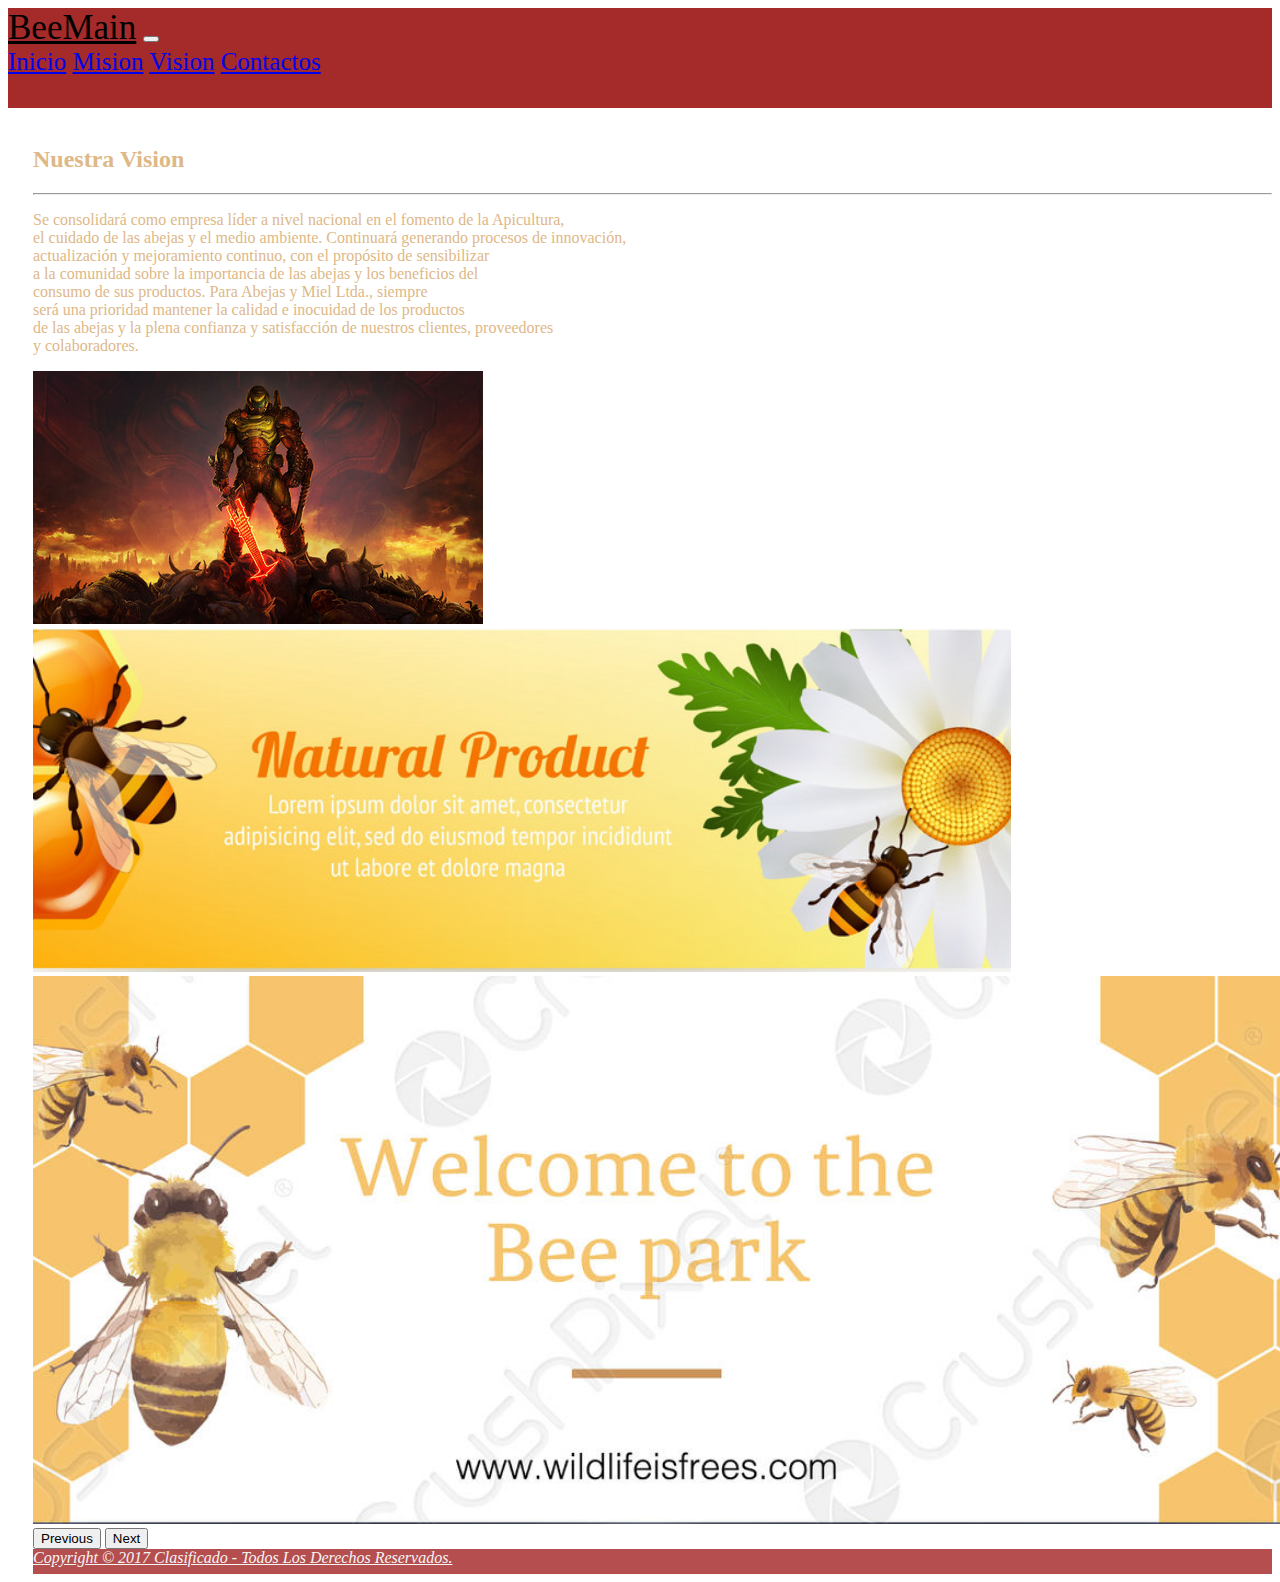
<file: vision.html>
<!doctype html>
<html lang="en">

<head>
    <!-- Required meta tags -->
    <meta charset="utf-8">
    <meta name="viewport" content="width=device-width, initial-scale=1">
    <link rel="stylesheet" href="style.css">
    <link rel="shortcut icon" href="favicon.png">

    <!-- Bootstrap CSS -->
    <link href="https://cdn.jsdelivr.net/npm/bootstrap@5.1.2/dist/css/bootstrap.min.css" rel="stylesheet"
        integrity="sha384-uWxY/CJNBR+1zjPWmfnSnVxwRheevXITnMqoEIeG1LJrdI0GlVs/9cVSyPYXdcSF" crossorigin="anonymous">

    <title>Vision</title>
</head>

<body>
    
    <header>
        <nav class="navbar  navbar-expand-lg navbar-light fondo " style="height:100px">
            <div class="container-fluid">
                <a class="navbar-brand " id="til" href="#">BeeMain</a>
                <button class="navbar-toggler" type="button" data-bs-toggle="collapse"
                    data-bs-target="#navbarNavAltMarkup" aria-controls="navbarNavAltMarkup" aria-expanded="false"
                    aria-label="Toggle navigation">
                    <span class="navbar-toggler-icon"></span>
                </button>
                <div class="collapse navbar-collapse" id="navbarNavAltMarkup">
                    <div class="navbar-nav">
                        <a class="nav-link active" aria-current="page" href="index.html">Inicio</a>
                        <a class="nav-link" href="Mision.html">Mision</a>
                        <a class="nav-link" href="vision.html">Vision</a>
                        <a class="nav-link" href="contacto.html">Contactos</a>
                    </div>
                </div>
            </div>
        </nav>
    </header>
    <div class="gg">
        <br>
        <h2>Nuestra Vision</h2>
        <hr>
        <p>Se consolidará como empresa líder a nivel nacional en el fomento de la Apicultura, <br> el cuidado de las
            abejas y el medio ambiente. Continuará generando procesos de innovación, <br> actualización y mejoramiento
            continuo, con el propósito de sensibilizar <br> a la comunidad sobre la importancia de las abejas y los
            beneficios del <br> consumo de sus productos. Para Abejas y Miel Ltda., siempre <br> será una prioridad
            mantener la calidad e inocuidad de los productos <br> de las abejas y la plena confianza y satisfacción de
            nuestros clientes, proveedores <br> y colaboradores.
         </p>
            
         <div>
            <div id="carouselExampleControls" class="carousel slide" data-bs-ride="carousel">
                <div class="carousel-inner">
                  <div class="carousel-item active">
                    <img src="450_1000.jpeg" class="d-block w-100" alt="...">
                  </div>
                  <div class="carousel-item">
                    <img src="pb2.PNG" class="d-block w-100" alt="...">
                  </div>
                  <div class="carousel-item">
                    <img src="Captura.PNG" class="d-block w-100" alt="...">
                  </div>
                </div>
                <button class="carousel-control-prev" type="button" data-bs-target="#carouselExampleControls" data-bs-slide="prev">
                  <span class="carousel-control-prev-icon" aria-hidden="true"></span>
                  <span class="visually-hidden">Previous</span>
                </button>
                <button class="carousel-control-next" type="button" data-bs-target="#carouselExampleControls" data-bs-slide="next">
                  <span class="carousel-control-next-icon" aria-hidden="true"></span>
                  <span class="visually-hidden">Next</span>
                </button>
              </div>



        <footer>
            <div class="container-footer fixed-bottom">
                <div class="bottom-fixed copyright text-center">Copyright © 2017 Clasificado - Todos Los Derechos Reservados.</div>
            </div>
            </footer>
 

    <!-- Optional JavaScript; choose one of the two! -->

    <!-- Option 1: Bootstrap Bundle with Popper -->
    <script src="https://cdn.jsdelivr.net/npm/bootstrap@5.1.2/dist/js/bootstrap.bundle.min.js"
        integrity="sha384-kQtW33rZJAHjgefvhyyzcGF3C5TFyBQBA13V1RKPf4uH+bwyzQxZ6CmMZHmNBEfJ"
        crossorigin="anonymous"></script>

    <!-- Option 2: Separate Popper and Bootstrap JS -->
    <!--
    <script src="https://cdn.jsdelivr.net/npm/@popperjs/core@2.10.2/dist/umd/popper.min.js" integrity="sha384-7+zCNj/IqJ95wo16oMtfsKbZ9ccEh31eOz1HGyDuCQ6wgnyJNSYdrPa03rtR1zdB" crossorigin="anonymous"></script>
    <script src="https://cdn.jsdelivr.net/npm/bootstrap@5.1.2/dist/js/bootstrap.min.js" integrity="sha384-PsUw7Xwds7x08Ew3exXhqzbhuEYmA2xnwc8BuD6SEr+UmEHlX8/MCltYEodzWA4u" crossorigin="anonymous"></script>
    -->
</body>

</html>
</file>
<file: style.css>
/* ******navbar */
.fondo
{
   background-color: brown;
   font-size: 25px;
   background-image: url(https://png.pngtree.com/thumb_back/fw800/back_our/20190620/ourmid/pngtree-yellow-nature-hive-bee-honey-e-commerce-banner-image_173640.jpg);
}

#til
{
    font-size: 35px;
    font-family: fantasy;
    color: rgb(0, 0, 0)
}

.inicici
{
    width:1400px ;
}

.gg
{
    margin-left: 25px;
    color: burlywood;
}

.marge
{
    width: 250px;
    height: 250px;
    margin-left: 700px;
    margin-top: -250px;
}
.abeja
{
    background-image: url(https://www.google.com/url?sa=i&url=https%3A%2F%2Fes.123rf.com%2Fphoto_74056514_vector-logo-plantilla-de-dise%25C3%25B1o-en-la-moda-minimalista-estilo-lineal-abeja-concepto-emblema-para-el-env.html&psig=AOvVaw3GFqBYRPer4CpJSfYhp6Si&ust=1633619137598000&source=images&cd=vfe&ved=0CAsQjRxqFwoTCNCFhZ-HtvMCFQAAAAAdAAAAABAD);
}

/* ************footer */
.copyright
{
    
    width:100%;
    height:25px;
    background-color: rgba(165, 42, 42, 0.829);
    text-decoration: underline;
    font-style: italic;
    color: whitesmoke;
    background-image: url(https://66.media.tumblr.com/c194097d084625b7db7b3f6cb917c9a2/tumblr_o5226q7Vfz1uvixr0o1_540.gif);
    
}

.titulo
{

    width: 250px;
    height: 250px;
    margin-left: 650px;
    margin-top: -200px;
}
</file>
